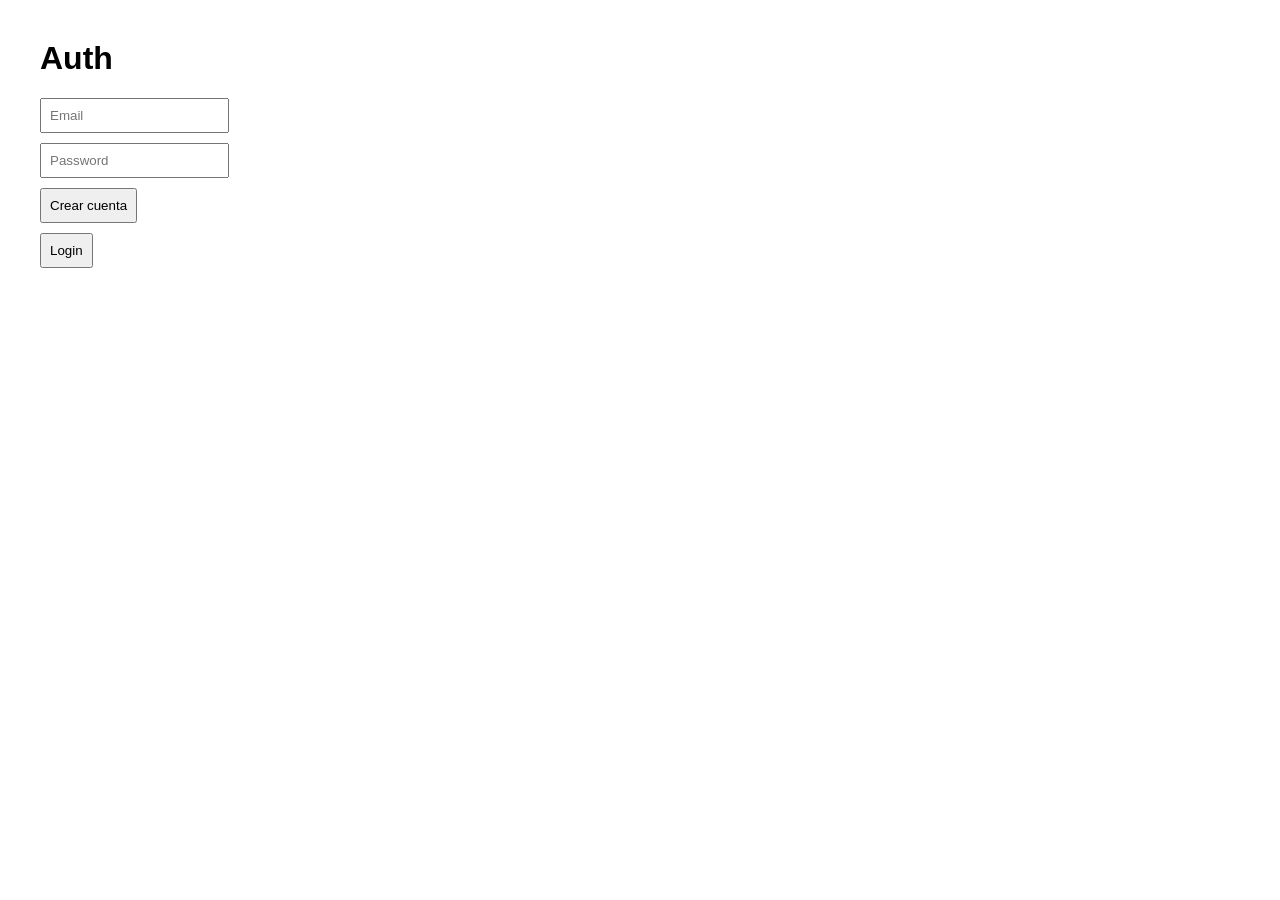
<file: src/frontend/index.html>
<!DOCTYPE html>
<html>
<head>
  <title>Auth</title>
  <link rel="stylesheet" href="styles.css">
</head>

<body>

<h1>Auth</h1>

<input id="email" placeholder="Email">
<input id="password" type="password" placeholder="Password">

<button onclick="register()">Crear cuenta</button>
<button onclick="login()">Login</button>

<p id="message"></p>

<script src="app.js"></script>

</body>
</html>
</file>
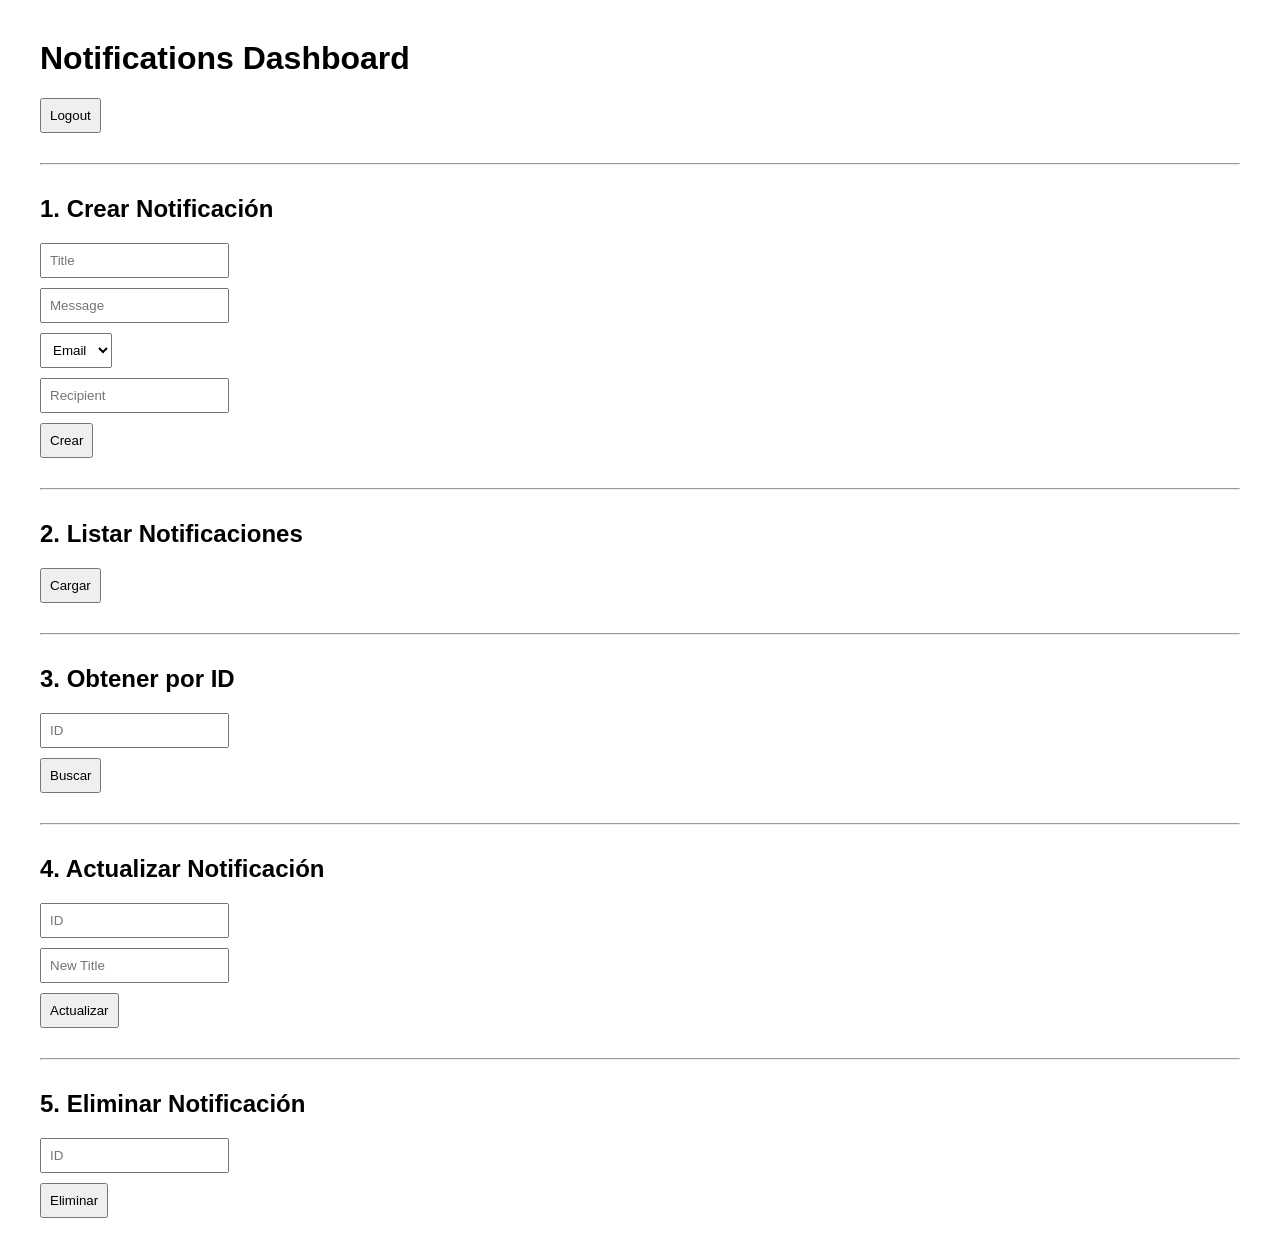
<file: src/frontend/dashboard.html>
<!DOCTYPE html>
<html>
<head>
  <title>Dashboard</title>
  <link rel="stylesheet" href="styles.css">
</head>

<body>

<h1>Notifications Dashboard</h1>

<button onclick="logout()">Logout</button>

<p id="message"></p>

<hr>

<h2>1. Crear Notificación</h2>

<input id="title" placeholder="Title">
<input id="messageInput" placeholder="Message">

<select id="channel">
  <option value="email">Email</option>
  <option value="sms">SMS</option>
  <option value="push">Push</option>
</select>

<input id="recipient" placeholder="Recipient">

<button onclick="createNotification()">Crear</button>
<p id="msg-create"></p>

<hr>

<h2>2. Listar Notificaciones</h2>

<button onclick="getNotifications()">Cargar</button>
<p id="msg-list"></p>

<ul id="list"></ul>

<hr>

<h2>3. Obtener por ID</h2>

<input id="getId" placeholder="ID">
<button onclick="getById()">Buscar</button>
<p id="msg-get"></p>

<pre id="getResult"></pre>

<hr>

<h2>4. Actualizar Notificación</h2>

<input id="updateId" placeholder="ID">
<input id="newTitle" placeholder="New Title">

<button onclick="updateNotification()">Actualizar</button>
<p id="msg-update"></p>

<hr>

<h2>5. Eliminar Notificación</h2>

<input id="deleteId" placeholder="ID">
<button onclick="deleteNotification()">Eliminar</button>
<p id="msg-delete"></p>

<script src="app.js"></script>

</body>
</html>
</file>
<file: src/frontend/styles.css>
body{
  font-family: Arial;
  margin:40px;
}

input,select,button{
  display:block;
  margin:10px 0;
  padding:8px;
}

button{
  cursor:pointer;
}

hr{
  margin:30px 0;
}
</file>
